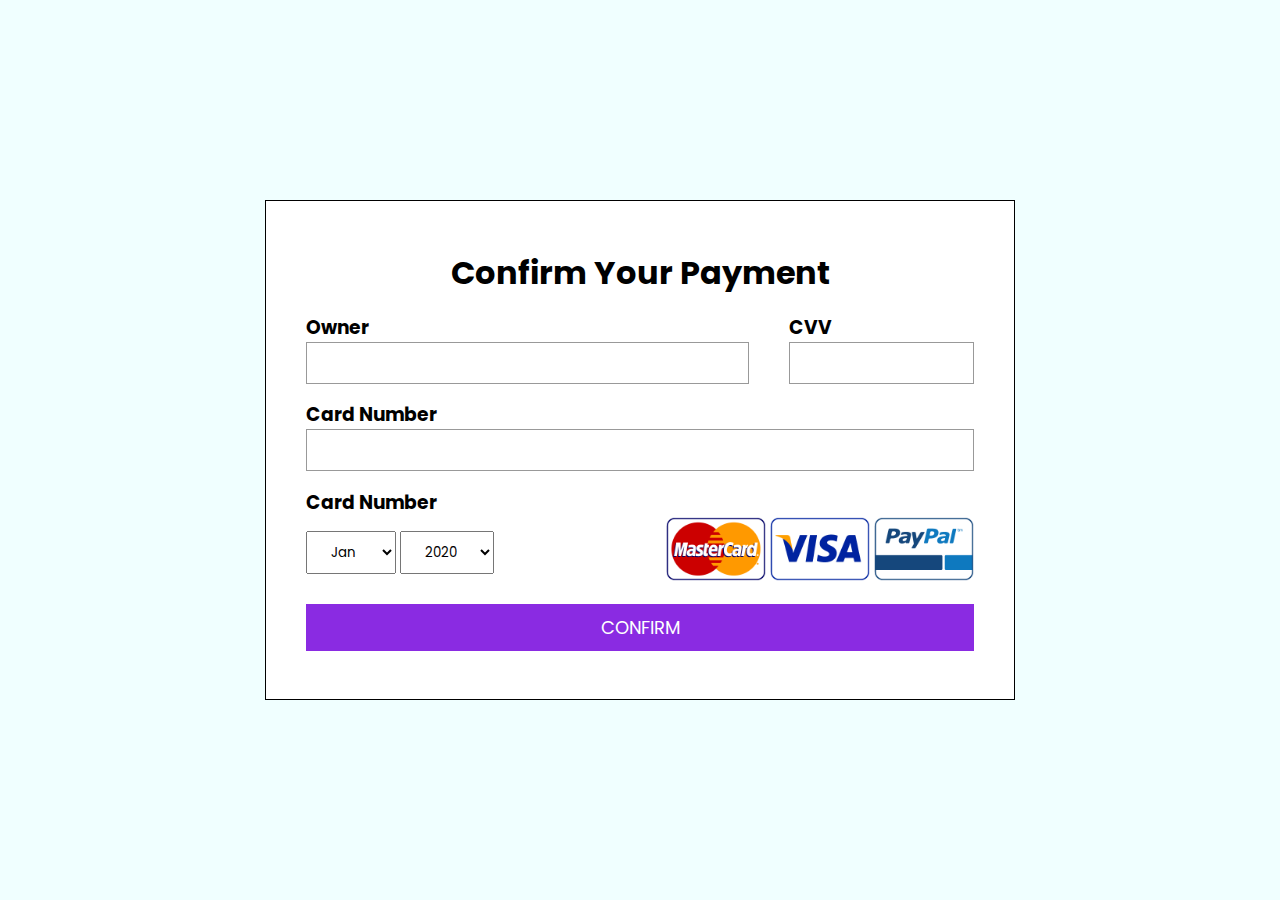
<file: source_payment_form/index.html>
<!DOCTYPE html>
<html lang="en">
<head>
    <meta charset="UTF-8">
    <title>Payment Form</title>
    <link rel="stylesheet" href="style.css">
    <link rel="preconnect" href="https://fonts.gstatic.com">
<link href="https://fonts.googleapis.com/css2?family=Poppins:wght@400;500;600;700&display=swap" rel="stylesheet">
</head>
<body>
    <div class="container">
        <h1>Confirm Your Payment</h1>
        <div class="first-row">
            <div class="owner">
                <h3>Owner</h3>
                <div class="input-field">
                    <input type="text">
                </div>
            </div>
            <div class="cvv">
                <h3>CVV</h3>
                <div class="input-field">
                    <input type="password">
                </div>
            </div>
        </div>
        <div class="second-row">
            <div class="card-number">
                <h3>Card Number</h3>
                <div class="input-field">
                    <input type="text">
                </div>
            </div>
        </div>
        <div class="third-row">
            <h3>Card Number</h3>
            <div class="selection">
                <div class="date">
                    <select name="months" id="months">
                        <option value="Jan">Jan</option>
                        <option value="Feb">Feb</option>
                        <option value="Mar">Mar</option>
                        <option value="Apr">Apr</option>
                        <option value="May">May</option>
                        <option value="Jun">Jun</option>
                        <option value="Jul">Jul</option>
                        <option value="Aug">Aug</option>
                        <option value="Sep">Sep</option>
                        <option value="Oct">Oct</option>
                        <option value="Nov">Nov</option>
                        <option value="Dec">Dec</option>
                      </select>
                      <select name="years" id="years">
                        <option value="2020">2020</option>
                        <option value="2019">2019</option>
                        <option value="2018">2018</option>
                        <option value="2017">2017</option>
                        <option value="2016">2016</option>
                        <option value="2015">2015</option>
                      </select>
                </div>
                <div class="cards">
                    <img src="mc.png" alt="">
                    <img src="vi.png" alt="">
                    <img src="pp.png" alt="">
                </div>
            </div>    
        </div>
        <a href="">Confirm</a>
    </div>
</body>
</html>
</file>
<file: source_payment_form/style.css>
*{
    margin: 0;
    padding: 0;
    box-sizing: border-box;
    font-family: 'Poppins', sans-serif;
}

body{
    width: 100%;
    height: 100vh;
    display: flex;
    justify-content: center;
    align-items: center;
    background-color: azure;
}

.container{
    width: 750px;
    height: 500px;
    border: 1px solid;
    background-color: white;
    display: flex;
    flex-direction: column;
    padding: 40px;
    justify-content:space-around;
}

.container h1{
    text-align: center;
}

.first-row{
     display: flex;
}

.owner{
    width: 100%;
    margin-right: 40px;
}

.input-field{
    border: 1px solid #999;
}

.input-field input{
    width: 100%;
    border:none;
    outline: none;
    padding: 10px;
}

.selection{
    display: flex;
    justify-content: space-between;
    align-items: center;
}

.selection select{
    padding: 10px 20px;
}

a{
    background-color: blueviolet;
    color: white;
    text-align: center;
    text-transform: uppercase;
    text-decoration: none;
    padding: 10px;
    font-size: 18px;
    transition: 0.5s;
}

a:hover{
    background-color: dodgerblue;
}

.cards img{
    width: 100px;
}
</file>
